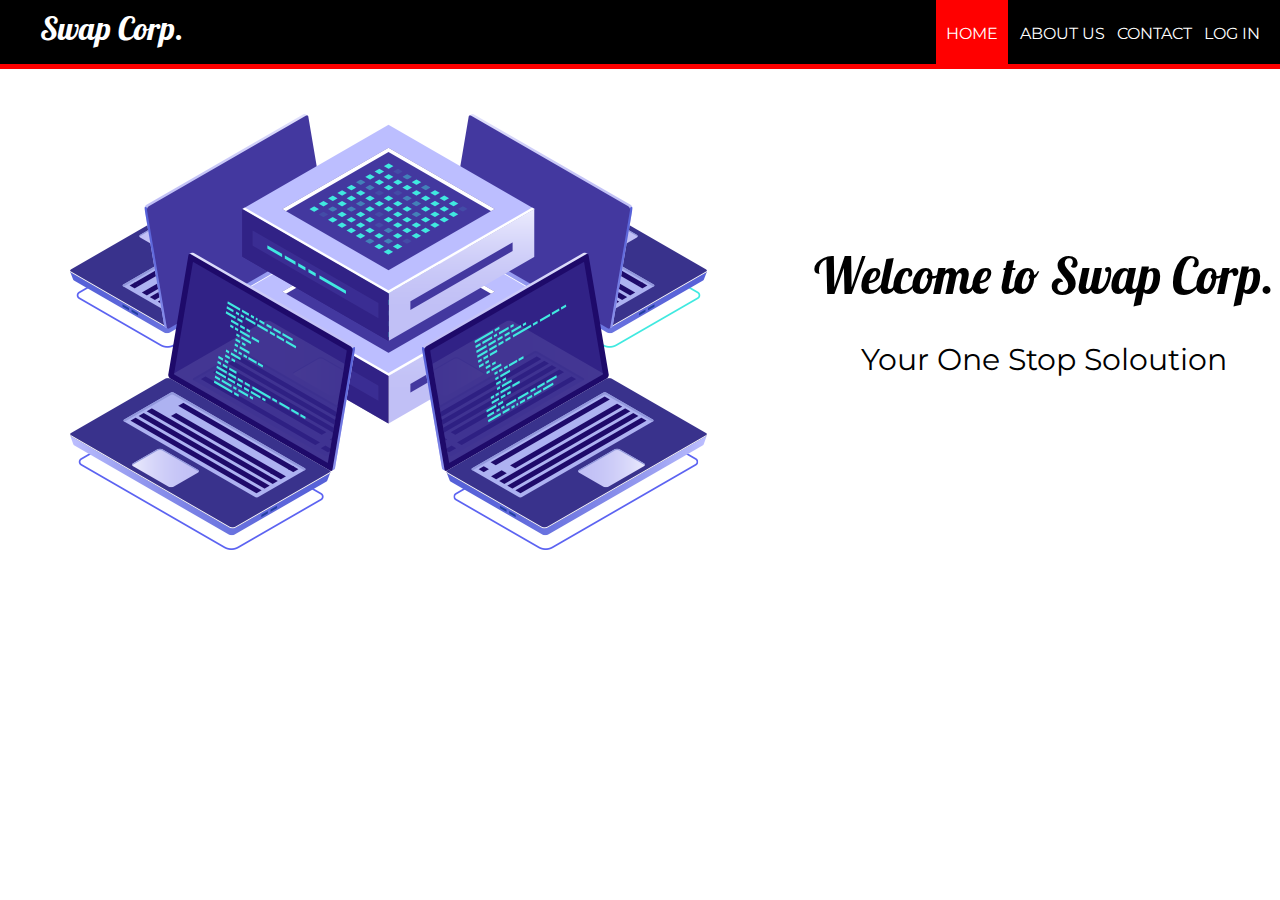
<file: index.html>
<!DOCTYPE html>

<html>
<head>
	<title>Swap Corporation</title>
	<link href="https://fonts.googleapis.com/css?family=Lobster|Montserrat" rel="stylesheet">
	<link rel="stylesheet" type="text/css" href="styleindex.css">
</head>
<body>
	<header>
		<nav>
			<h1>Swap Corp.</h1>
			<ul id="navli">
				<li><a class="homered" href="index.html">HOME</a></li>
				<li><a class="homeblack" href="aboutus.html">ABOUT US</a></li>
				<li><a class="homeblack" href="contact.html">CONTACT</a></li>
				<li><a class="homeblack" href="elogin.html">LOG IN</a></li>
			</ul>
		</nav>
	</header>
	
	<div class="divider"></div>
	<div id="divimg">
		
	</div>

	
	<img src="hero-banner.png" style="float: left; margin-right: 100px; margin-top: 35px; margin-left: 70px">
	

	<div style="margin-top: 175px">
		
		<h1 style="font-family: 'Lobster', cursive; font-weight: 200; font-size: 50px; margin-top: 100px; text-align: center;">Welcome to Swap Corp.</h1>
		<p style="font-family: 'Montserrat', sans-serif; font-size: 30px ; text-align: center;">Your One Stop Soloution</p>
	</div>
		

	
</body>
</html>
</file>
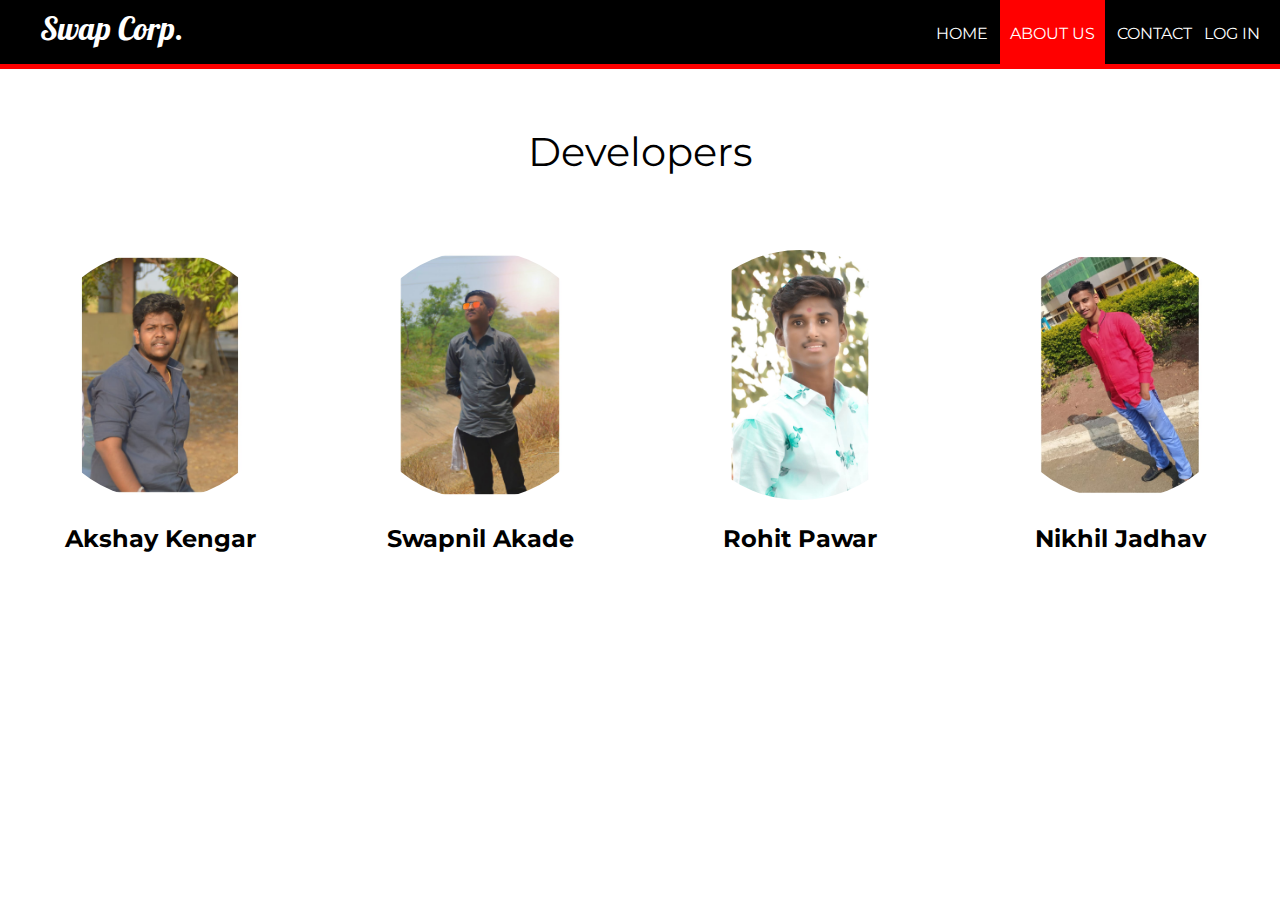
<file: aboutus.html>
<!DOCTYPE html>
<html>
<head>
	<title>About Us | Swap Corporation</title>
	
<link rel="stylesheet" type="text/css" href="style.css">
	<link href="https://fonts.googleapis.com/css?family=Lobster|Montserrat" rel="stylesheet">
</head>
<body>
	<header>
		<nav>
			<h1>Swap Corp.</h1>
			<ul id="navli">
				<li><a class="homeblack" href="index.html">HOME</a></li>
				<li><a class="homered" href="aboutus.html">ABOUT US</a></li>
				<li><a class="homeblack" href="contact.html">CONTACT</a></li>
				<li><a class="homeblack" href="elogin.html">LOG IN</a></li>
			</ul>
		</nav>
	</header>
	<div class="divider"></div>
<br/>

	<p style="font-family: Montserrat ; text-align: center; font-size: 40px">Developers</p><br/>
	<div style="float: left; width: 25%">
    	
    	<p style="text-align: center;"><img src="process/images/akshay.jpeg" alt="Avatar" style="width:250px"></p>
    	<h2 style="text-align: center; font-family:Montserrat ">Akshay Kengar</h2>
    	
	</div>

	<div style="float: left; width: 25%">
    	
    	<p style="text-align: center;"><img src="process/images/swap.jpeg" alt="Avatar" style="width:250px"></p>
    	<h2 style="text-align: center; font-family:Montserrat ">Swapnil Akade</h2>
    	
	</div>

	<div style="float: left; width: 25%">
    	
    	<p style="text-align: center;"><img src="process/images/rohit.jpeg" alt="Avatar" style="width:250px"></p>
    	<h2 style="text-align: center; font-family:Montserrat ">Rohit Pawar</h2>
    	
	</div>

<div style="float: left; width: 25%">
    	
    	<p style="text-align: center;"><img src="process/images/nikhil.jpeg" alt="Avatar" style="width:250px"></p>
    	<h2 style="text-align: center; font-family:Montserrat ">Nikhil Jadhav</h2>
    	
	</div>


	</div>
</body>
</html>
</file>
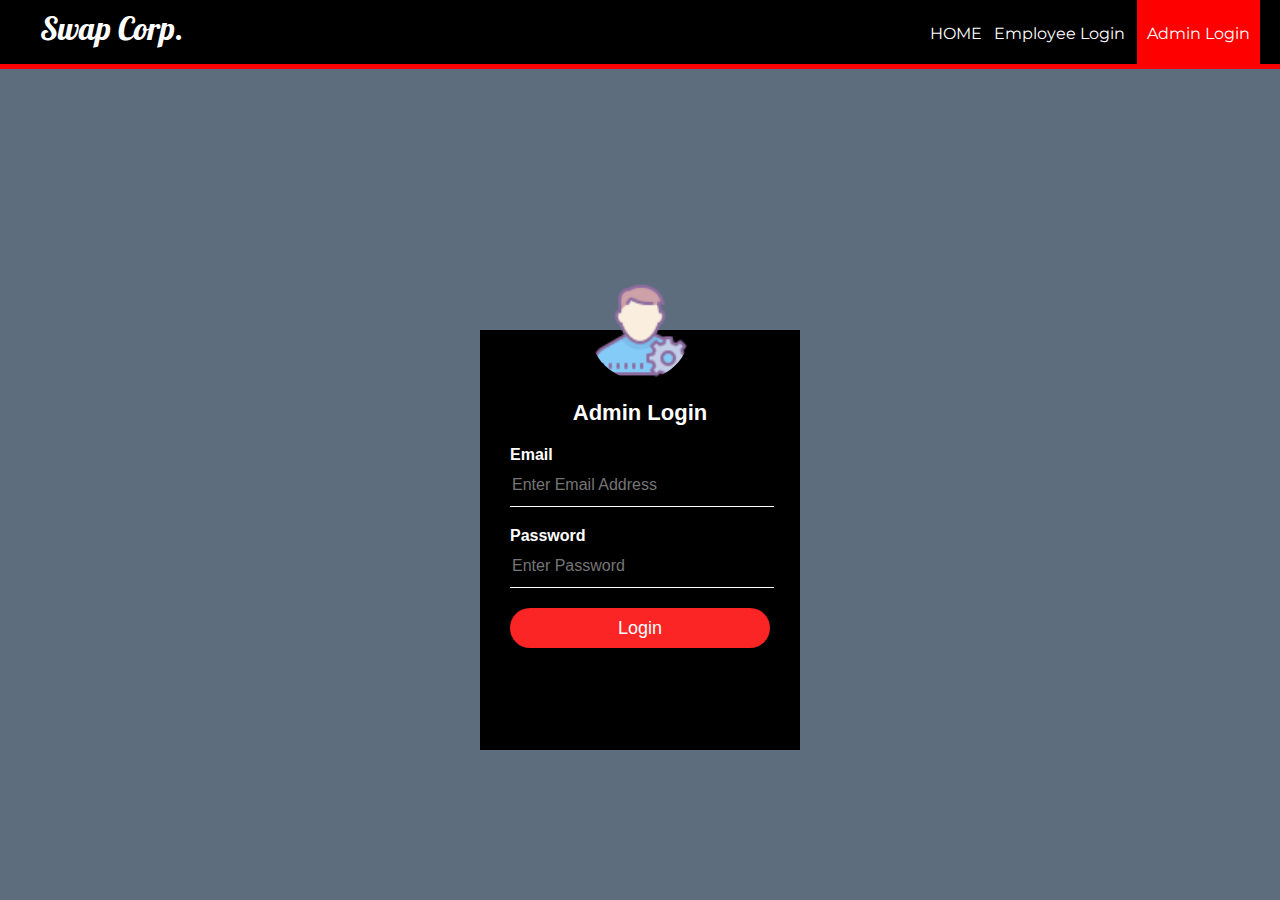
<file: alogin.html>
<!DOCTYPE html>
<html>
<head>
	<title>Log In | Swap Corporation</title>
	<link rel="stylesheet" type="text/css" href="stylelogin.css">
</head>
<body>
	<header>
		<nav>
			<h1>Swap Corp.</h1>
			<ul id="navli">
				<li><a class="homeblack" href="index.html">HOME</a></li>
				<li><a class="homeblack" href="elogin.html">Employee Login</a></li>
				<li><a class="homered" href="alogin.html">Admin Login</a></li>
				
			</ul>
		</nav>
	</header>
	<div class="divider"></div>

	<div class="loginbox">
    <img src="assets/admin.png" class="avatar">
        <h1>Admin Login</h1>
        <form action="process/aprocess.php" method="POST">
            <p>Email</p>
            <input type="text" name="mailuid" placeholder="Enter Email Address" required="required" pattern="[a-z0-9._%+-]+@[a-z0-9.-]+\.[a-z]{2,}$">


            <p>Password</p>
            <input type="password" name="pwd" placeholder="Enter Password" minlength="6" maxlength="6" required="required">
            <input type="submit" name="login-submit" value="Login">
           
        </form>
        
    </div>
</body>
</html>
</file>
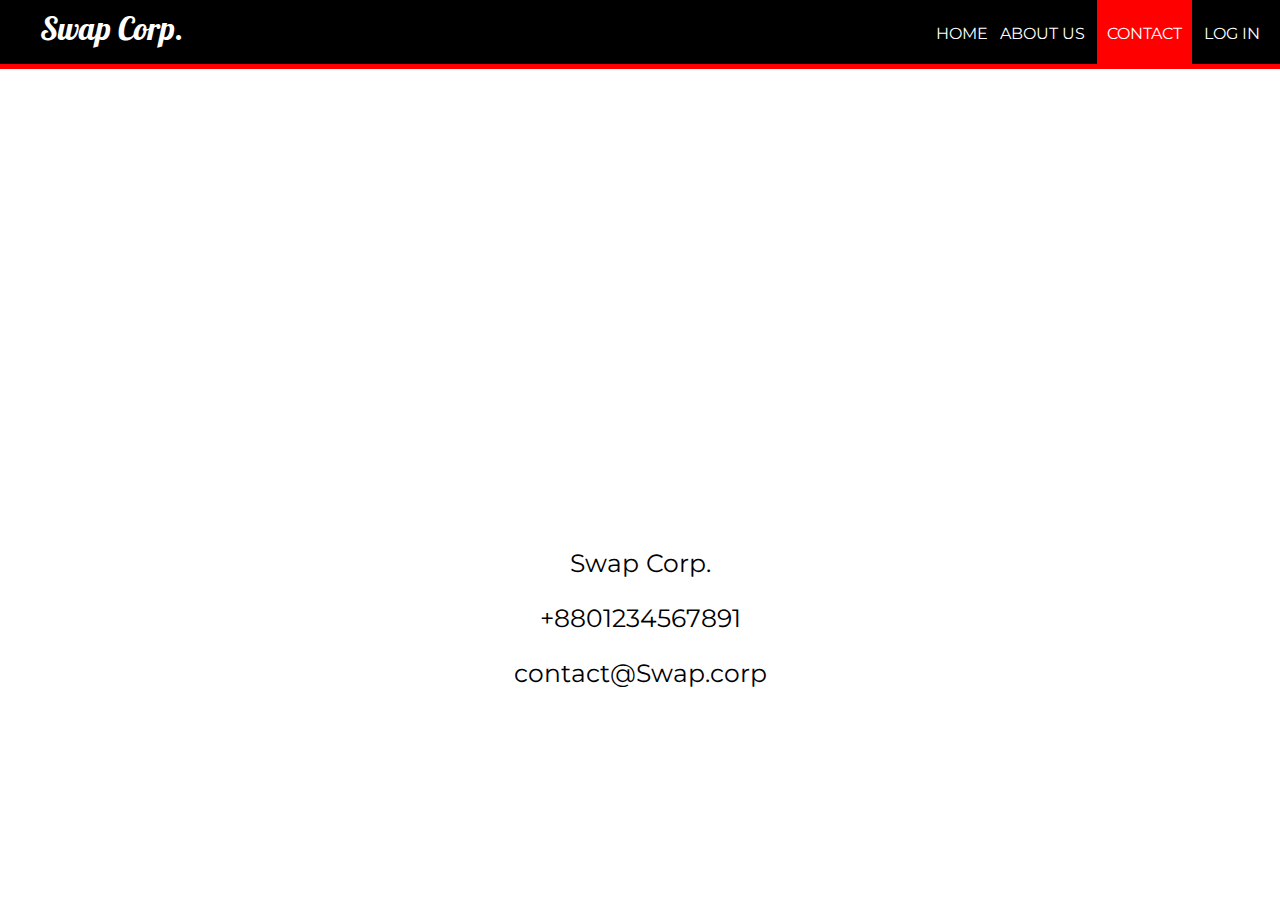
<file: contact.html>
<!DOCTYPE html>
<html>
<head>
	<title>Contact | Swap Corporation</title>
	<link rel="stylesheet" type="text/css" href="style.css">
	<link rel="stylesheet" href="https://use.fontawesome.com/releases/v5.8.1/css/all.css" integrity="sha384-50oBUHEmvpQ+1lW4y57PTFmhCaXp0ML5d60M1M7uH2+nqUivzIebhndOJK28anvf" crossorigin="anonymous">
	<link href="https://fonts.googleapis.com/css?family=Lobster|Montserrat" rel="stylesheet"
</head>
<body>
	<header>
		<nav>
			<h1>Swap Corp.</h1>
			<ul id="navli">
				<li><a class="homeblack" href="index.html">HOME</a></li>
				<li><a class="homeblack" href="#">ABOUT US</a></li>
				<li><a class="homered" href="contact.html">CONTACT</a></li>
				<li><a class="homeblack" href="elogin.html">LOG IN</a></li>
			</ul>
		</nav>
	</header>
	<div class="divider"></div>


<div class="mapouter"><div class="gmap_canvas"><iframe src="https://www.google.com/maps/embed?pb=!1m14!1m8!1m3!1d3806.328600928163!2d75.194973!3d17.4439795!3m2!1i1024!2i768!4f13.1!3m3!1m2!1s0x3bc6a7abbeba2e03%3A0x5363a8071916f3b4!2sPanchayat%20Samiti%20Sangola!5e0!3m2!1sen!2sin!4v1620225675396!5m2!1sen!2sin" width="1200" height="450" style="border:0;" allowfullscreen="" loading="lazy"></iframe></style></div>



<!-- footer -->
<div class="footer">
<div class="footer-content"></div>
<div class="footer-section">


    	<p style="font-family: Montserrat; text-align: center; font-size: 25px"><i class="fas fa-map-marked"></i> Swap Corp.</p>
    	<p style="font-family: Montserrat; text-align: center; font-size: 25px"><i class="fas fa-address-book"></i> +8801234567891</p>
    	<p style="font-family: Montserrat; text-align: center; font-size: 25px"><i class="fas fa-envelope"></i> contact@Swap.corp</p>
    	

</div>


</body>
</html>
</file>
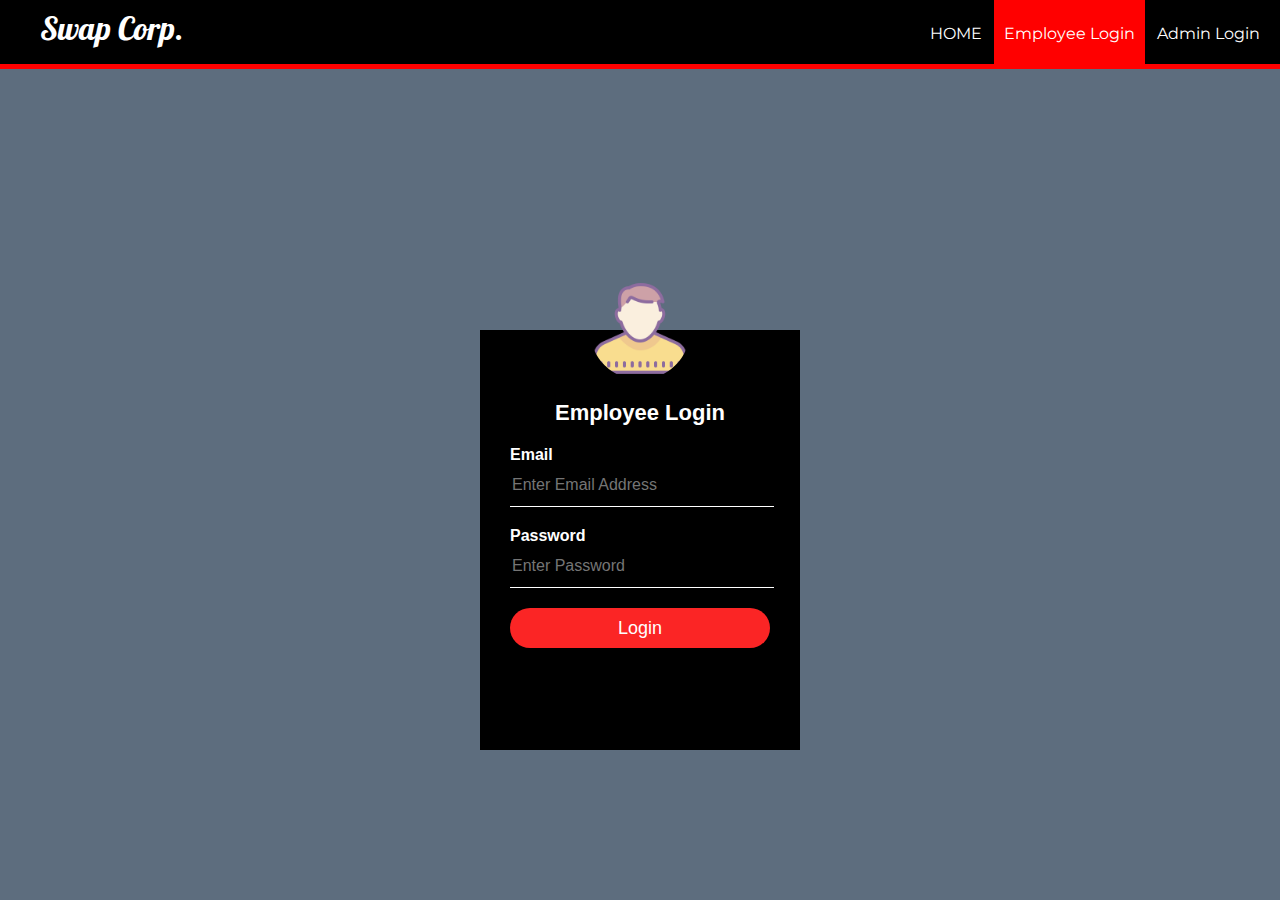
<file: elogin.html>
<!DOCTYPE html>
<html>
<head>
	<title>Log In | Swap Corporation</title>
	<link rel="stylesheet" type="text/css" href="stylelogin.css">
</head>
<body>
	<header>
		<nav>
			<h1>Swap Corp.</h1>
			<ul id="navli">
				<li><a class="homeblack" href="index.html">HOME</a></li>
				<li><a class="homered" href="elogin.html">Employee Login</a></li>
				<li><a class="homeblack" href="alogin.html">Admin Login</a></li>
				
			</ul>
		</nav>
	</header>
	<div class="divider"></div>

	<div class="loginbox">
    <img src="assets/avatar.png" class="avatar">
        <h1>Employee Login</h1>
        <form action="process/eprocess.php" method="POST">
            <p>Email</p>
            <input type="text" name="mailuid" placeholder="Enter Email Address" required="required">
            <p>Password</p>
            <input type="password" name="pwd" placeholder="Enter Password" minlength="6" maxlength="6" required="required">
            <input type="submit" name="login-submit" value="Login">
           
        </form>
        
    </div>
			
			
</body>
</html>
</file>
<file: styleindex.css>
@import url('https://fonts.googleapis.com/css?family=Lobster');
@import url('https://fonts.googleapis.com/css?family=Montserrat:400,700');

body{
	margin: 0px;
}

header{
	background: black;
	color: white;
	padding: 8px 20px 6px 40px;
	height: 50px;
}

header h1{
	display: inline;
	font-family: 'Lobster', cursive;
	font-weight: 400;
	font-size: 32px;
	float: left;
	margin-top: 0px;
	margin-right: 10px;
}

nav ul {
	display: inline;
	padding: 0px;
	float: right;
}

nav ul li{
	display: inline-block;
	list-style-type: none;
	color: white;
	float: left;
	margin-left: 12px;
	

}

nav ul li a{
	color: white;
	text-decoration: none;	
}


nav ul ul{
	display: none;
	position: absolute;
}

#navli ul li ul:hovar{
	visibility: visible;
	display: block;
}





#navli{
	font-family: 'Montserrat', sans-serif;
}

.homered{
	background-color: red;
	padding: 30px 10px 22px 10px;
}

.divider{
	background-color: red;
	height: 5px;
}

.homeblack:hover{
	background-color: blue;
	padding: 30px 10px 21px 10px;

}

#divimg{
	
	background-repeat: no-repeat;
	background-size: cover;
	background-image: : url('../images/back.jpg');
	padding: 0px;
	margin: 10px;
	height: 100%;
	width: 100%;
}


#registration{
	padding: 2px 2px 2px 2px;
	text-align: center;
	background-color: #F0FFFF;
	height: 100%;
	width: auto;
	background-position: center;
}

#textField{
	width: 350px;
	height: 50px;
	padding: 5px;
	border-radius: 5px;
	font-family: 'Montserrat', sans-serif;
}


#gender{
	font-family: 'Montserrat', sans-serif;
}

#sub{
	width: 350px;
	height: 50px;
	padding: 5px;
	border-radius: 5px;
	outline: 0px;
	background-color: #0c6996;
}

.table-emp{
	padding: 5px;
	height: auto;
	width: 100%;
	font-family: 'Montserrat', sans-serif;
	text-align: center;
	background-color: #4CAF50;
}

.table-emp tr th {
  background-color: #4CAF50;
  color: white;
}



.simple-form1{
	margin-left: 10px; 
	padding: 2px 2px 2px 2px;
	text-align: center;
	background-color: #F0FFFF;
	height: auto;
	width: auto;
	background-position: center;
	
}



.leavetable{
	width: 100%;
	height: auto;
}

#textField{
	width: 350px;
	height: 50px;
	padding: 5px;
	border-radius: 5px;
	font-family: 'Montserrat', sans-serif;
}



.info{
	margin-left: 10px;
	padding: 100px;
}



.h2{
	font-family: 'Montserrat', sans-serif;
}
</file>
<file: style.css>
@import url('https://fonts.googleapis.com/css?family=Lobster');
@import url('https://fonts.googleapis.com/css?family=Montserrat:400,700');

body{
	margin: 0px;
}

header {
	background: black;
	color: white;
	padding: 8px 20px 6px 40px;
	height: 50px;
}
header h1{
	display: inline;
	font-family: 'Lobster', cursive;
	font-weight: 400;
	font-size: 32px;
	float: left;
	margin-top: 0px;
	margin-right: 10px;
}

nav ul {
	display: inline;
	padding: 0px;
	float: right;
}

nav ul li{
	display: inline-block;
	list-style-type: none;
	color: white;
	float: left;
	margin-left: 12px;
	

}

nav ul li a{
	color: white;
	text-decoration: none;	
}


nav ul ul{
	display: none;
	position: absolute;
}

#navli ul li ul:hovar{
	visibility: visible;
	display: block;
}





#navli{
	font-family: 'Montserrat', sans-serif;
}

.homered{
	background-color: red;
	padding: 30px 10px 22px 10px;
}

.divider{
	background-color: red;
	height: 5px;
}

.homeblack:hover{
	background-color: blue;
	padding: 30px 10px 21px 10px;

}

#divimg{
	
	background-repeat: no-repeat;
	background-size: cover;
	background-image: : url('../images/back.jpg');
	padding: 0px;
	margin: 10px;
	height: 100%;
	width: 100%;
}


#registration{
	padding: 2px 2px 2px 2px;
	text-align: center;
	background-color: #F0FFFF;
	height: 100%;
	width: auto;
	background-position: center;
}

#textField{
	width: 350px;
	height: 50px;
	padding: 5px;
	border-radius: 5px;
	font-family: 'Montserrat', sans-serif;
}


#gender{
	font-family: 'Montserrat', sans-serif;
}

#sub{
	width: 350px;
	height: 50px;
	padding: 5px;
	border-radius: 5px;
	outline: 0px;
	background-color: #0c6996;
}

.table-emp{
	padding: 5px;
	height: auto;
	width: 100%;
	font-family: 'Montserrat', sans-serif;
	text-align: center;
	background-color: #4CAF50;
}

.table-emp tr th {
  background-color: #4CAF50;
  color: white;
}



.simple-form1{
	margin-left: 10px; 
	padding: 2px 2px 2px 2px;
	text-align: center;
	background-color: #F0FFFF;
	height: auto;
	width: auto;
	background-position: center;
	
}



.leavetable{
	width: 100%;
	height: auto;
}

#textField{
	width: 350px;
	height: 50px;
	padding: 5px;
	border-radius: 5px;
	font-family: 'Montserrat', sans-serif;
}



.info{
	margin-left: 10px;
	padding: 100px;
}



.h2{
	font-family: 'Montserrat', sans-serif;
}


img {
  border-radius: 50%;
}
</file>
<file: stylelogin.css>
@import url('https://fonts.googleapis.com/css?family=Lobster');
@import url('https://fonts.googleapis.com/css?family=Montserrat:400,700');

body{
	margin: 0;
	 padding: 0;
    background-color: #5D6D7E;
    background-size: cover;
    background-position: center;
    font-family: sans-serif;
}

header{
	background: black;
	color: white;
	padding: 8px 20px 6px 40px;
	height: 50px;
}

header h1{
	display: inline;
	font-family: 'Lobster', cursive;
	font-weight: 400;
	font-size: 32px;
	float: left;
	margin-top: 0px;
	margin-right: 10px;
}

nav ul {
	display: inline;
	padding: 0px;
	float: right;
}

nav ul li{
	display: inline-block;
	list-style-type: none;
	color: white;
	float: left;
	margin-left: 12px;
	

}

nav ul li a{
	color: white;
	text-decoration: none;	
}


nav ul ul{
	display: none;
	position: absolute;
}

#navli ul li ul:hovar{
	visibility: visible;
	display: block;
}





#navli{
	font-family: 'Montserrat', sans-serif;
}

.homered{
	background-color: red;
	padding: 30px 10px 22px 10px;
}

.divider{
	background-color: red;
	height: 5px;
}

.homeblack:hover{
	background-color: blue;
	padding: 30px 10px 21px 10px;

}

#divimg{
	
	background-repeat: no-repeat;
	background-size: cover;
	background-image: : url('../images/back.jpg');
	padding: 0px;
	margin: 0px;
	height: 100%;
	width: 100%;
}


.loginbox{
    width: 320px;
    height: 420px;
    background: #000;
    color: #fff;
    top: 60%;
    left: 50%;
    position: absolute;
    transform: translate(-50%,-50%);
    box-sizing: border-box;
    padding: 70px 30px;
}

.avatar{
    width: 100px;
    height: 100px;
    border-radius: 50%;
    position: absolute;
    top: -50px;
    left: calc(50% - 50px);
}

h1{
    margin: 0;
    padding: 0 0 20px;
    text-align: center;
    font-size: 22px;
}

.loginbox p{
    margin: 0;
    padding: 0;
    font-weight: bold;
}

.loginbox input{
    width: 100%;
    margin-bottom: 20px;
}

.loginbox input[type="text"], input[type="password"]
{
    border: none;
    border-bottom: 1px solid #fff;
    background: transparent;
    outline: none;
    height: 40px;
    color: #fff;
    font-size: 16px;
}
.loginbox input[type="submit"]
{
    border: none;
    outline: none;
    height: 40px;
    background: #fb2525;
    color: #fff;
    font-size: 18px;
    border-radius: 20px;
}
.loginbox input[type="submit"]:hover
{
    cursor: pointer;
    background: #ffc107;
    color: #000;
}
.loginbox a{
    text-decoration: none;
    font-size: 12px;
    line-height: 20px;
    color: darkgrey;
}

.loginbox a:hover
{
    color: #ffc107;
}
</file>
